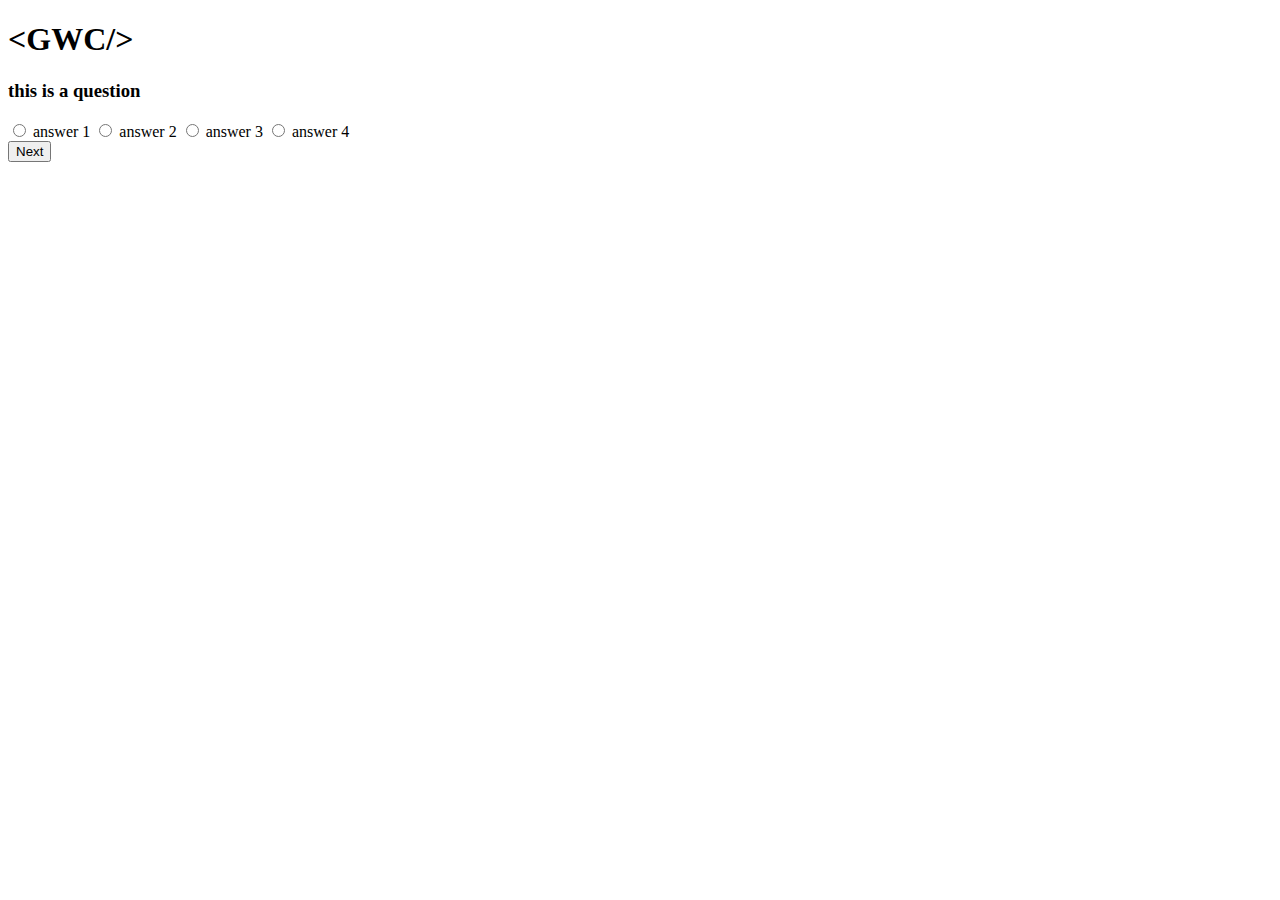
<file: q_page.html>
<!DOCTYPE html>
<html lang="en">
<head>
    <meta charset="UTF-8">
    <meta http-equiv="X-UA-Compatible" content="IE=edge">
    <meta name="viewport" content="width=device-width, initial-scale=1.0">
    <title>Sorter</title>
</head>
<body>
   <h1>&lt;GWC/&gt;</h1>
   
   <h3>this is a question</h3>

   <input type="radio">
    <label>answer 1</label>
    <input type="radio">
    <label>answer 2</label>
    <input type="radio">
    <label>answer 3</label>
    <input type="radio">
    <label>answer 4</label>
   
   <br><button>Next</button>
</body>
</html>
</file>
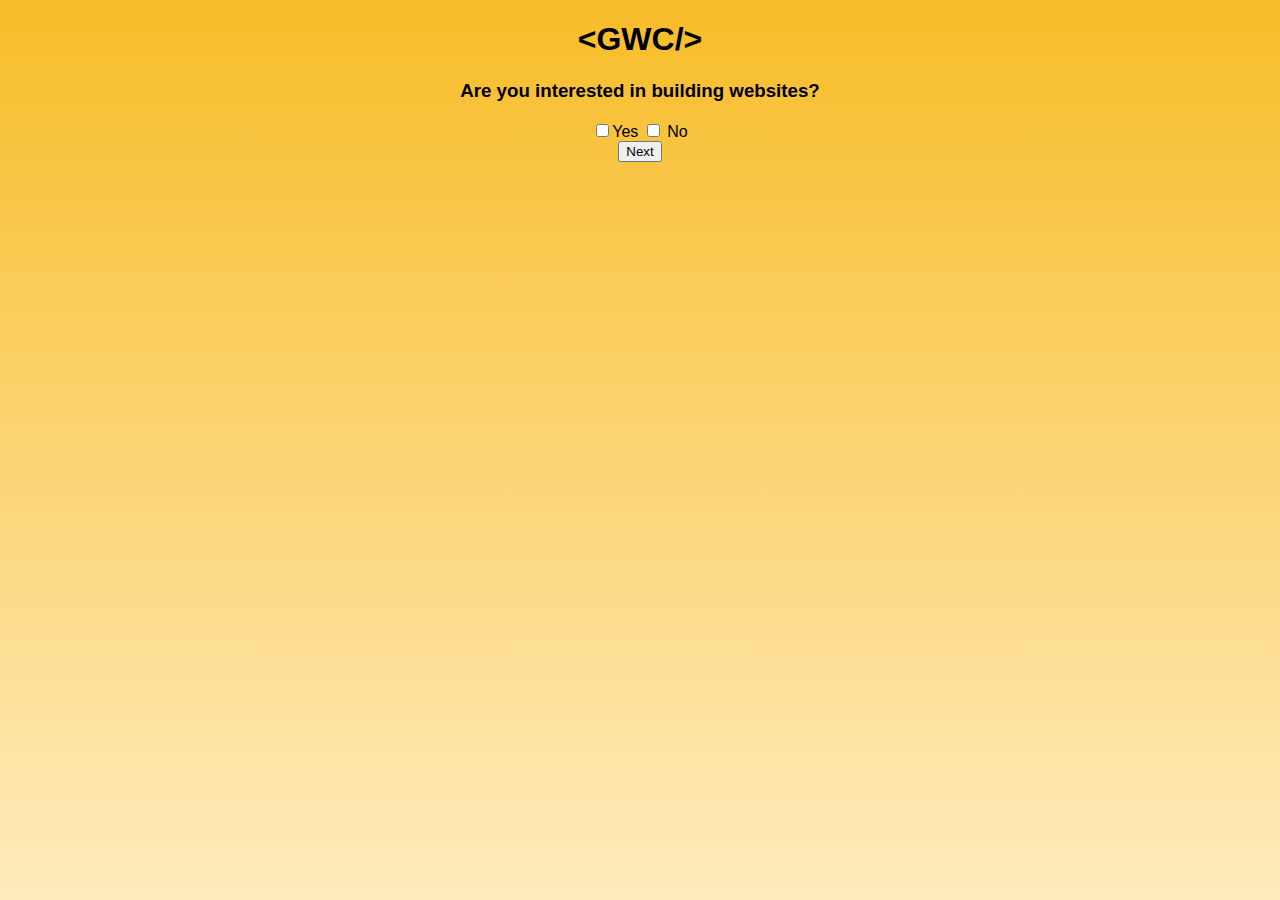
<file: q_page1.html>
<!DOCTYPE html>
<html lang="en">
<head>
    <meta charset="UTF-8">
    <meta http-equiv="X-UA-Compatible" content="IE=edge">
    <meta name="viewport" content="width=device-width, initial-scale=1.0">
    <title>Sorter</title>
    
</head>
<body>
    
    <link rel="stylesheet" href="style.css">
   
    <h1>&lt;GWC/&gt;</h1>
   
   <h3>Are you interested in building websites?</h3>

   
    <label><input type="checkbox" id="q1a1">Yes</label>
    <input type="checkbox" id="q1a2">
    <label>No</label>
   
   <br>
   <button id="q1b">Next</button>
   
   
</body>
<script src="./script.js" defer></script>
</html>
</file>
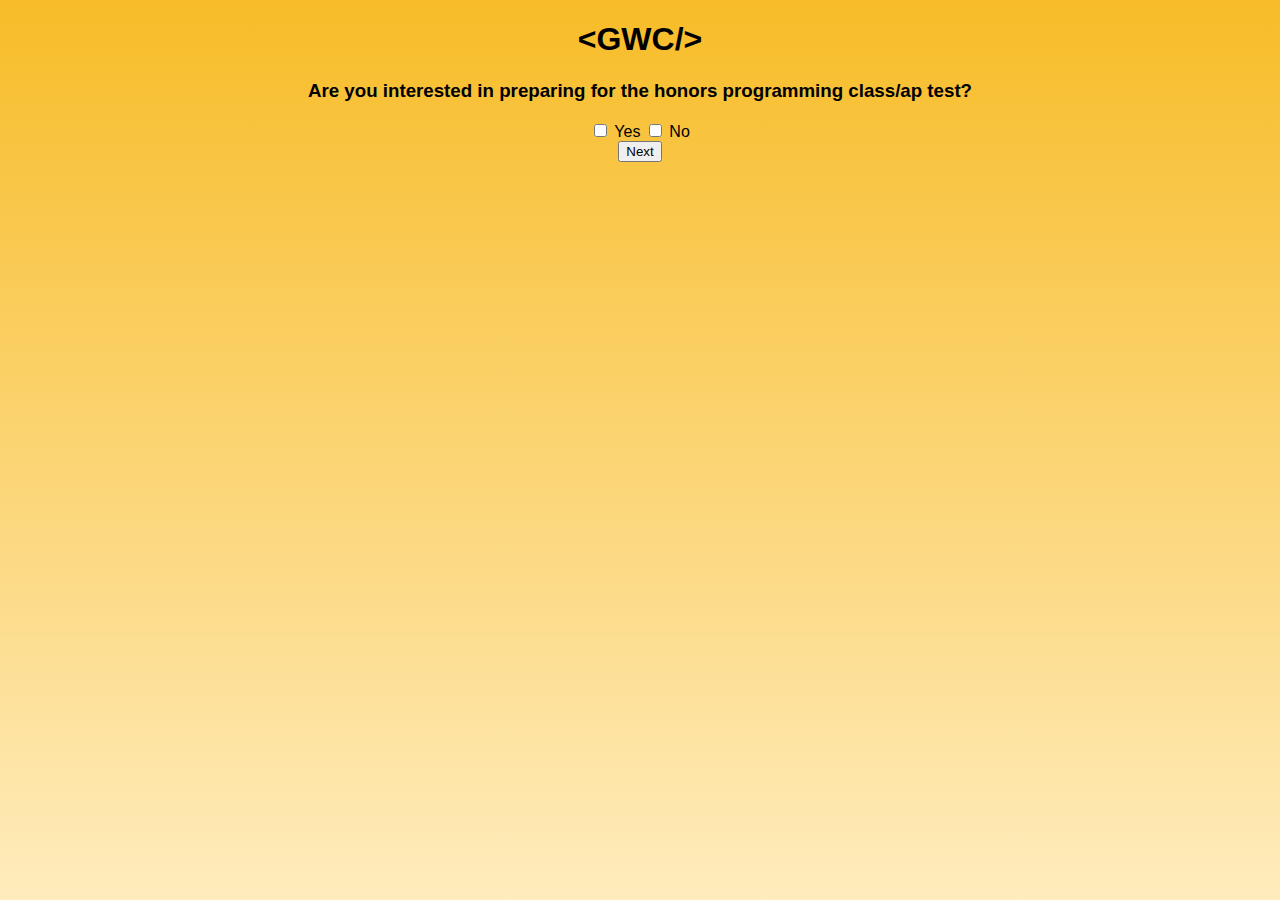
<file: q_page2.html>
<!DOCTYPE html>
<html lang="en">
<head>
    <meta charset="UTF-8">
    <meta http-equiv="X-UA-Compatible" content="IE=edge">
    <meta name="viewport" content="width=device-width, initial-scale=1.0">
    <title>Sorter</title>
</head>
<body>
    
    <link rel="stylesheet" href="style.css">
   
    <h1>&lt;GWC/&gt;</h1>
   
   <h3>Are you interested in preparing for the honors programming class/ap test?</h3>

   <input type="checkbox" id="q2a1">
    <label>Yes</label>
    <input type="checkbox" id="q2a2">
    <label>No</label>
   
   <br>
   <a href="q_page3.html"><button id="q2b">Next</button></a>
   <script src="./script.js"></script>
</body>
</html>
</file>
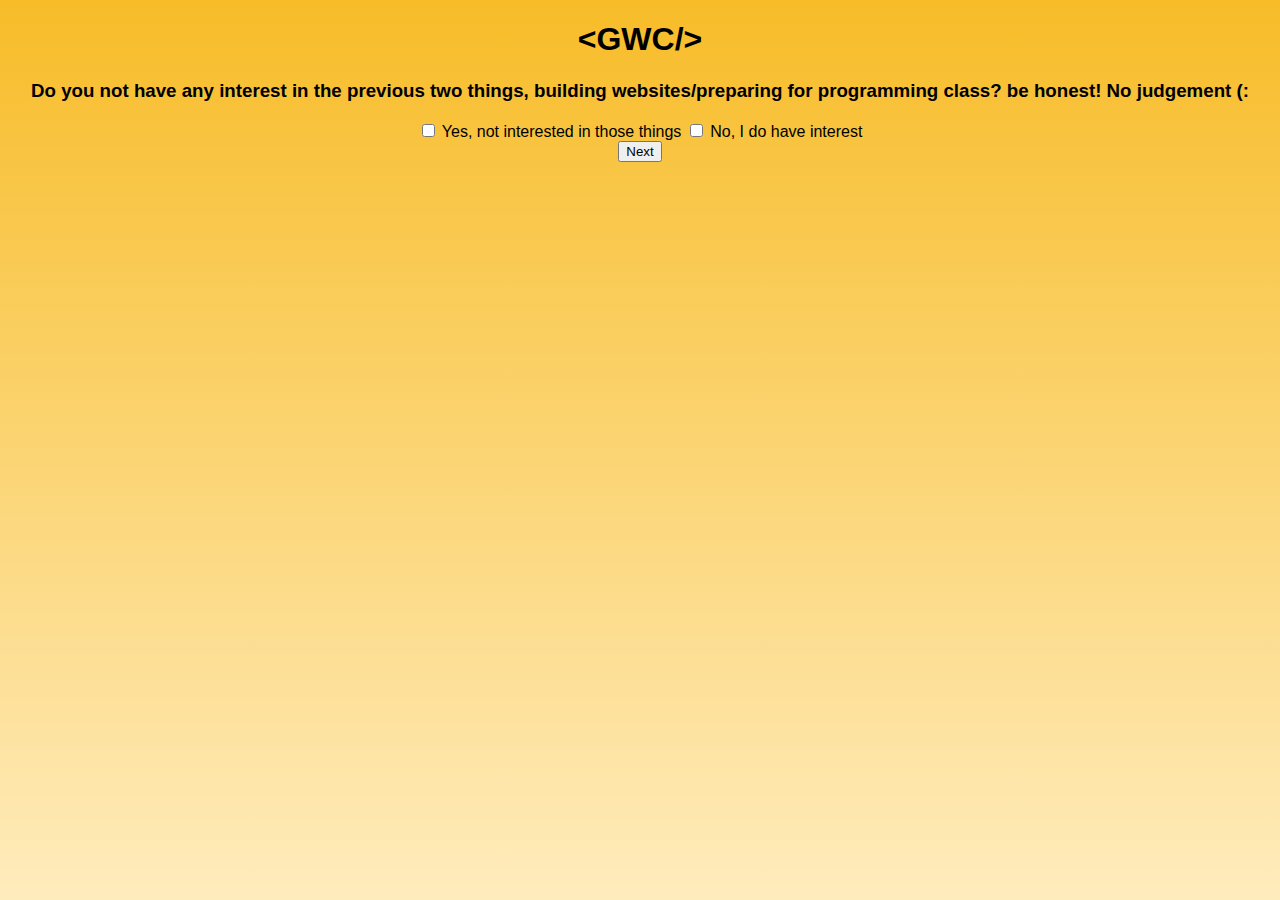
<file: q_page3.html>
<!DOCTYPE html>
<html lang="en">
<head>
    <meta charset="UTF-8">
    <meta http-equiv="X-UA-Compatible" content="IE=edge">
    <meta name="viewport" content="width=device-width, initial-scale=1.0">
    <title>Sorter</title>
</head>
<body>
    
    <link rel="stylesheet" href="style.css">
   
    <h1>&lt;GWC/&gt;</h1>
   
   <h3>Do you not have any interest in the previous two things,
        building websites/preparing for programming class? be honest! No judgement   &#40;:</h3>

   <input type="checkbox" id="q3a1">
    <label>Yes, not interested in those things</label>
    <input type="checkbox" id="q3a2">
    <label>No, I do have interest</label>
   
   <br>
   <a href="q_page4.html"><button id="q3b">Next</button></a>

   <script src="./script.js"></script>
</body>
</html>
</file>
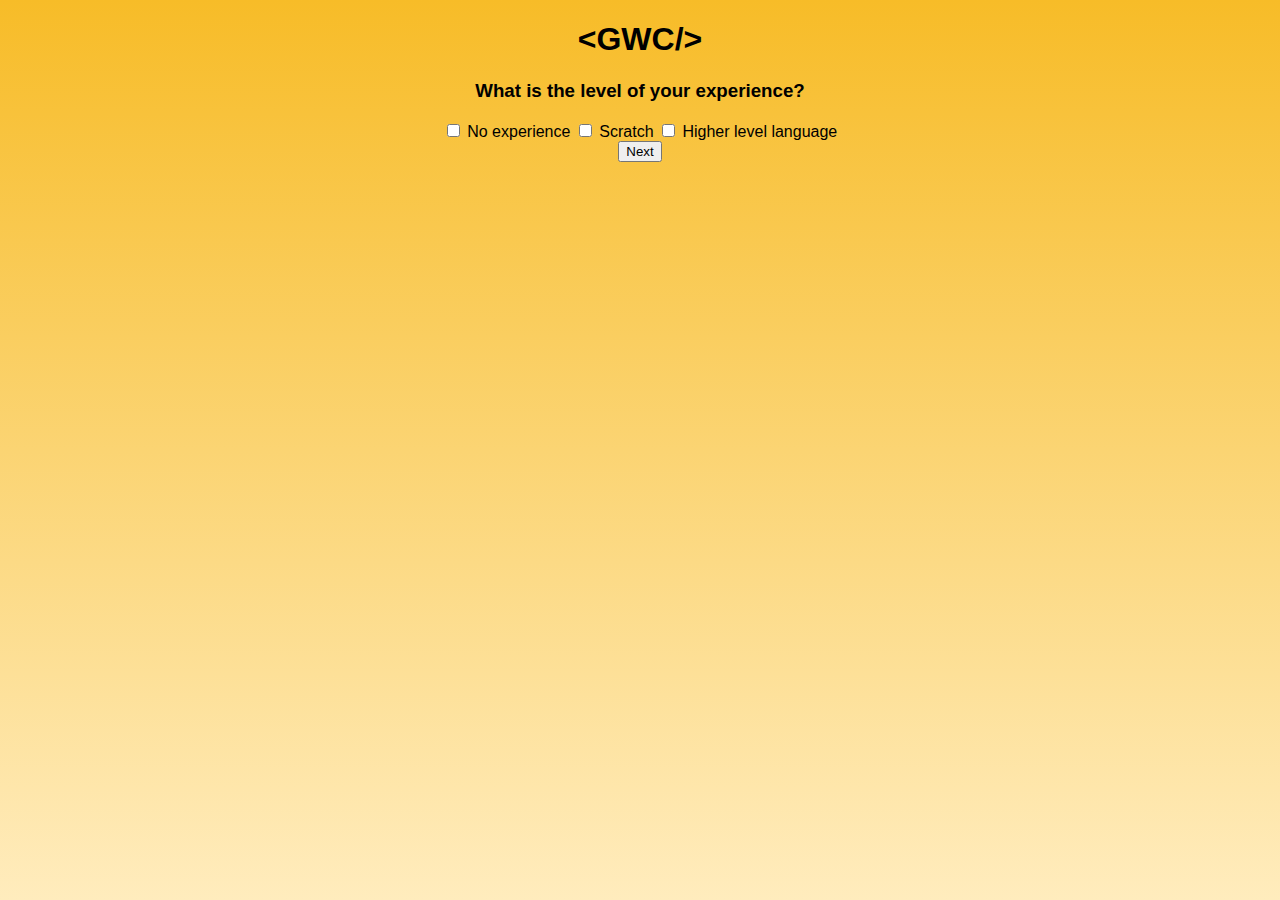
<file: q_page4.html>
<!DOCTYPE html>
<html lang="en">
<head>
    <meta charset="UTF-8">
    <meta http-equiv="X-UA-Compatible" content="IE=edge">
    <meta name="viewport" content="width=device-width, initial-scale=1.0">
    <title>Sorter</title>
</head>
<body>
    <script src="./script.js"></script>
    <link rel="stylesheet" href="style.css">
  
    <h1>&lt;GWC/&gt;</h1>
   
   <h3>What is the level of your experience?</h3>

   <input type="checkbox" id="q4a1">
    <label>No experience</label>
    <input type="checkbox" id="q4a2">
    <label>Scratch</label>
    <input type="checkbox" id="q4a3">
    <label>Higher level language</label>
   
   <br>
   <a href="q_page5.html"><button id="q4b">Next</button></a>

   <script src="./script.js"></script>
</body>
</html>
</file>
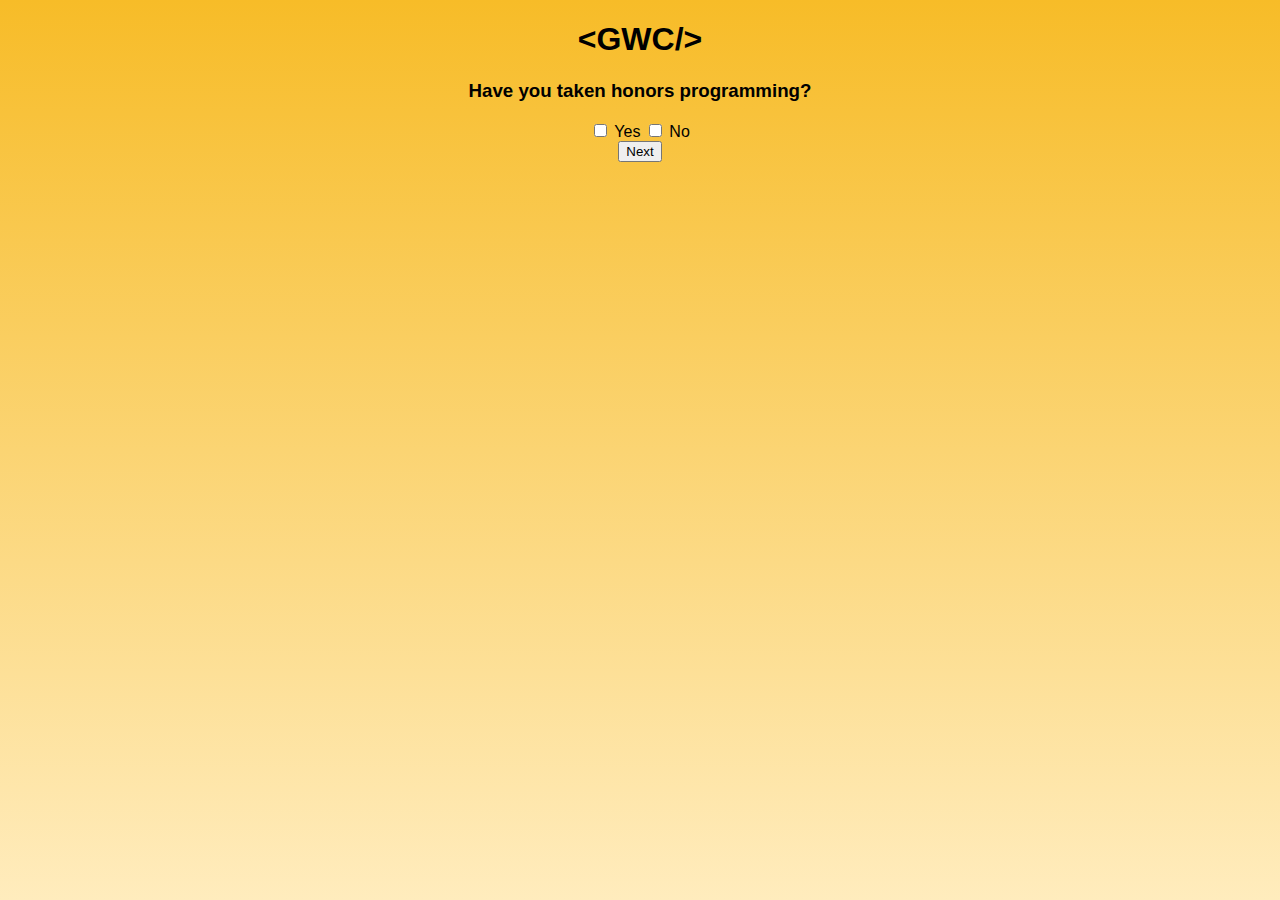
<file: q_page5.html>
<!DOCTYPE html>
<html lang="en">
<head>
    <meta charset="UTF-8">
    <meta http-equiv="X-UA-Compatible" content="IE=edge">
    <meta name="viewport" content="width=device-width, initial-scale=1.0">
    <title>Sorter</title>
</head>
<body>
    
    <link rel="stylesheet" href="style.css">
  
    <h1>&lt;GWC/&gt;</h1>
   
   <h3>Have you taken honors programming?</h3>

   <input type="checkbox" id="q5a1">
    <label>Yes</label>
    <input type="checkbox" id="q5a2">
    <label>No</label>
    
   
   <br>
   <a href="q_page6.html"><button id="q5b">Next</button></a>

   <script src="./script.js"></script>
</body>
</html>
</file>
<file: style.css>
body {
    background-image: linear-gradient(#f7bc28,#ffecbd);
    background-repeat: no-repeat;
    background-size:auto;
    background-attachment: fixed; 

    font-family: 'Fira Sans', Arial, Helvetica, sans-serif;
    text-align: center;

}

.container {
    border-radius: 100px;
    width: 500px;
    display:block;
    margin:0 auto;
}
</file>
